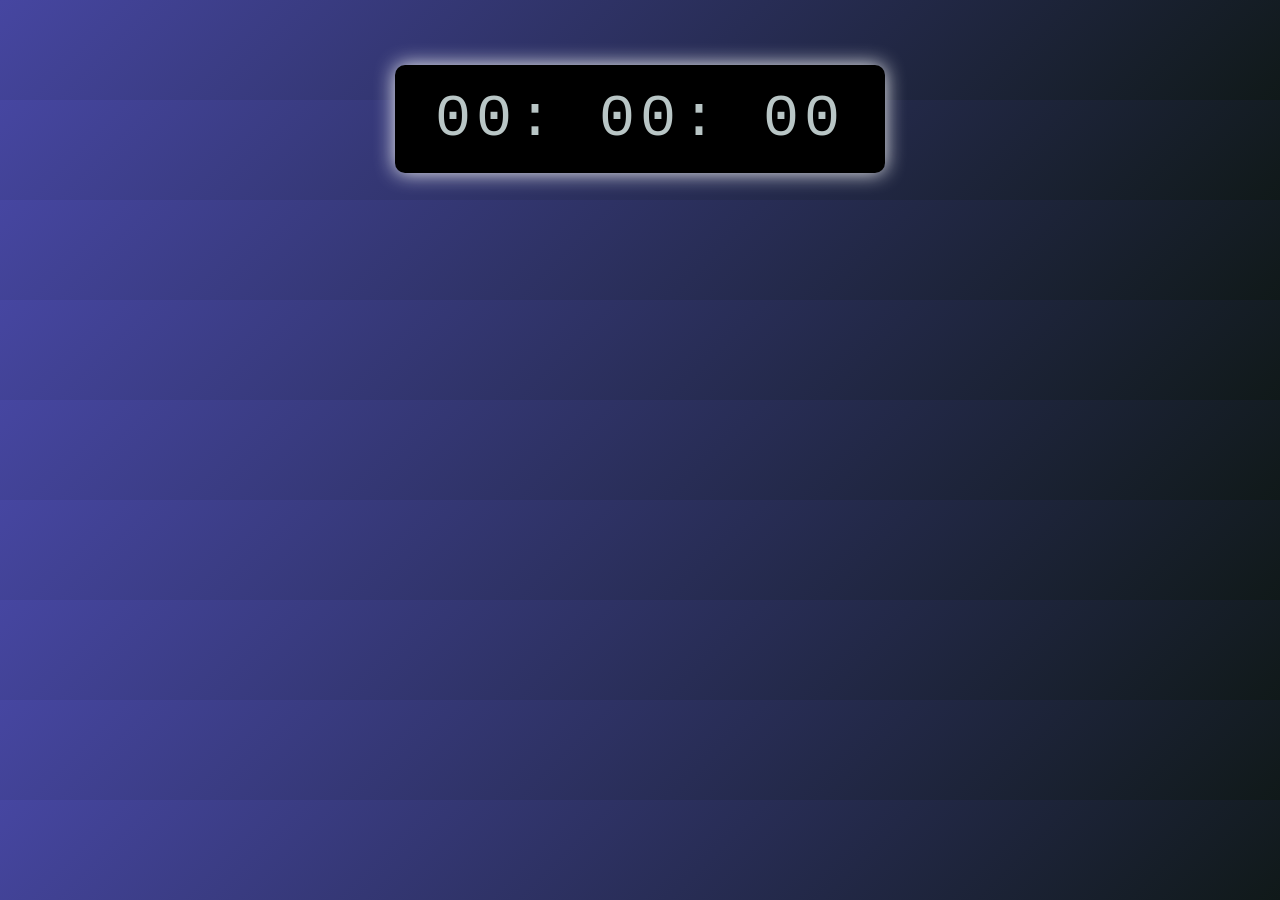
<file: index.html>
<!DOCTYPE html>
<html lang="en">

<head>
    <meta charset="UTF-8">
    <meta name="viewport" content="width=device-width, initial-scale=1.0">
    <title>Document</title>
    <link rel="stylesheet" href="responsive.css">
    <style>
        body {
            margin: 0;
            height: 100px;
            display: flex;
            justify-content: center;
            align-items: center;
            background: linear-gradient(135deg, #4646a1, #101919);
            font-family: 'Courier New', monospace;
        }

        .clock {
            font-size: 60px;
            color: #b9c6c6;
            background-color: black;
            padding: 20px 40px;
            border-radius: 10px;
            box-shadow: 0 0 20px #f4f5f5;
            letter-spacing: 5px;
            margin-top: 138px;
        }

        .clock:hover {
            padding: 40px 50px;
            cursor: pointer;
        }

        .clock span {
            display: inline-block;
            min-width: 70px;
            text-align: center;
        }

        .clock span:nth-child(3) {
            animation: blink 1s infinite;
        }

        .clock span:nth-child(2) {
            animation: blink 1.5s infinite;
        }

        @keyframes blink {
            50% {
                opacity: 0;
            }

        }
    </style>
</head>

<body>
    <div class="clock">
        <span id="hours">00</span>:
        <span id="minutes">00</span>:
        <span id="seconds">00</span>
    </div>

    <script>
        function updateClock() {
            const now = new Date();

            let hours = now.getHours();
            let minutes = now.getMinutes();
            let seconds = now.getSeconds();

            console.log(now, hours);


            hours = hours < 10 ? "0" + hours : hours;
            minutes = minutes < 10 ? "0" + minutes : minutes;
            seconds = seconds < 10 ? "0" + seconds : seconds;

            document.getElementById('hours').textContent = hours;
            document.getElementById('minutes').textContent = minutes;
            document.getElementById('seconds').textContent = seconds;
        }
        setInterval(updateClock, 1000);
    </script>
</body>

</html>
</file>
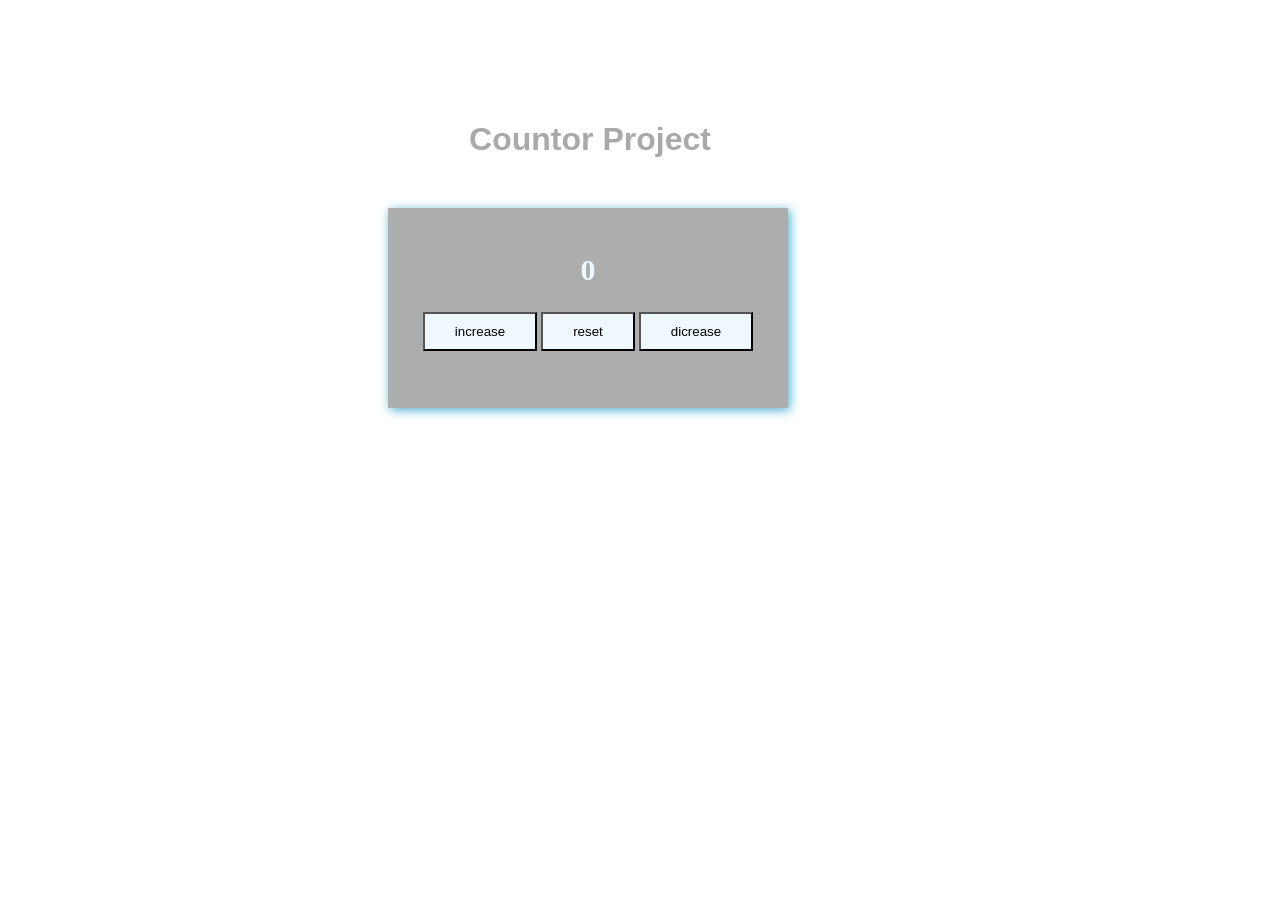
<file: countor.html>
<!DOCTYPE html>
<html lang="en">

<head>
    <meta charset="UTF-8">
    <meta name="viewport" content="width=device-width, initial-scale=1.0">
    <title>countor app.com</title>
    <style>
        @media(max-width:600px) {
            .countor {
                margin-left: 6px !important;
                margin-top: 123px !important;
            }
        }

        .header {
            color: darkgray;
            font-family: 'Segoe UI', Tahoma, Geneva, Verdana, sans-serif;
            text-align: center;
            position: relative;
            top: 100px;
            right: 50px;
        }

        .countor {
            text-align: center;
            margin-left: 380px;
            margin-top: 150px;
        }

        #h2 {
            padding: 0 90px;
            font-size: 30px;
            color: aliceblue;
            align-items: center;
            text-align: center;
        }

        body {
            background-image: url('https://media.istockphoto.com/id/170958625/photo/dark-blue-grunge-background.webp?a=1&b=1&s=612x612&w=0&k=20&c=mKCxVKmrFrB9-mf1lvMb_OOAqwMAEWxg7Z_VCnqbq0M=');
            background-repeat: no-repeat;
            background-size: cover;
        }

        .bg {
            width: 400px;
            height: 180px;
            padding-top: 20px;
            background-color: rgba(11, 12, 12, 0.336);
            box-shadow: 2px 2px 10px rgb(72, 176, 207);
        }

        button {
            color: black;
            background-color: aliceblue;
            padding: 10px 30px;
            cursor: pointer;
        }
    </style>
</head>

<body>
    <h1 class="header">Countor Project</h1>
    <div class="countor bg">
        <h2 id="h2">0</h2>
        <button onclick="increase()">increase</button>
        <button onclick="reset()">reset</button>
        <button onclick="decrease()">dicrease</button>

    </div>

    <script>
        let count = 0;

        function update() {
            document.getElementById('h2').innerText = count;
        }

        function increase() {
            count++;
            update();
        }

        function decrease() {
            count--;
            update();
        }

        function reset() {
            count = 0;
            update();
        }

    </script>
</body>

</html>
</file>
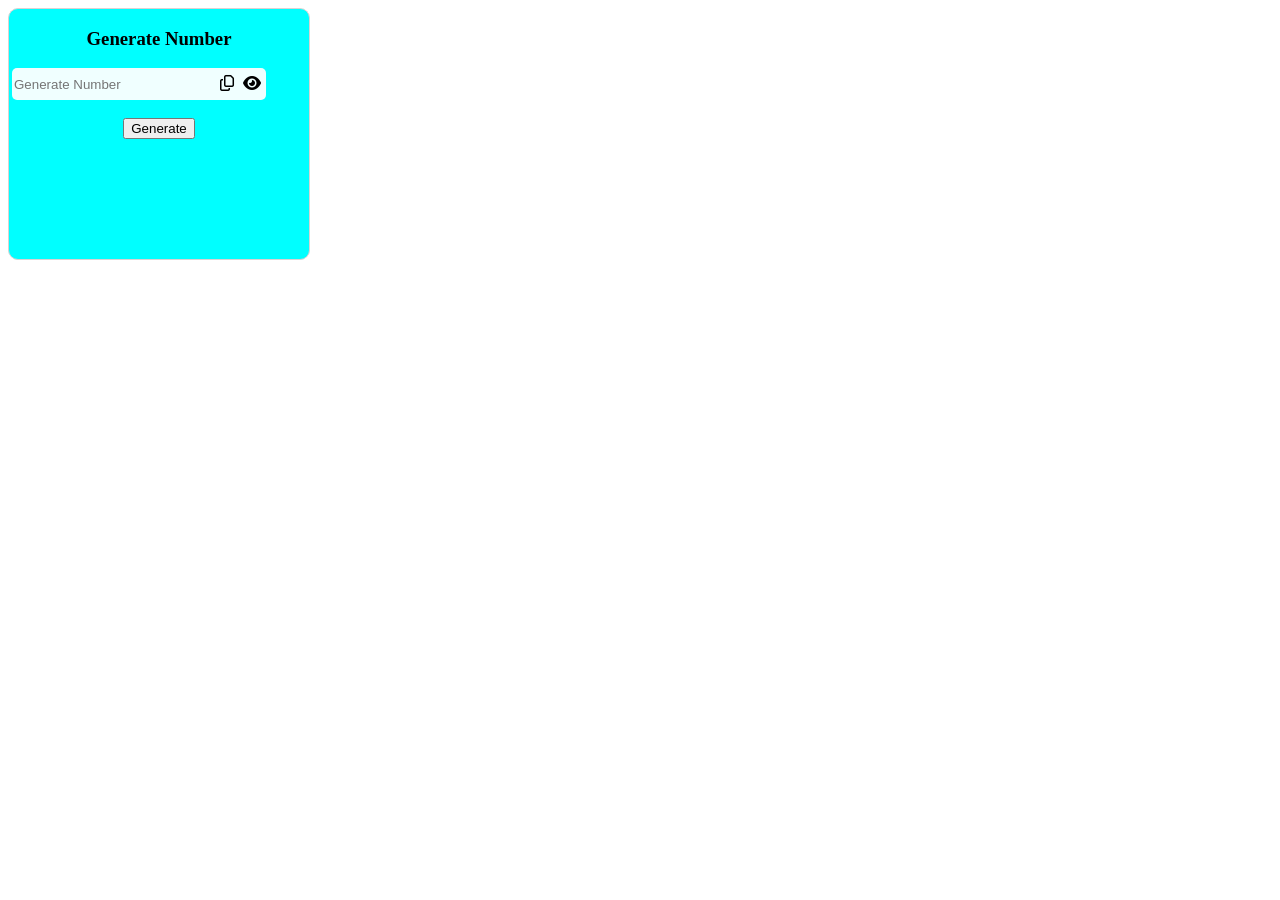
<file: generatenumber.html>
<!DOCTYPE html>
<html lang="en">
<head>
    <meta charset="UTF-8">
    <meta name="viewport" content="width=device-width, initial-scale=1.0">
    <title>Random number generate</title>
    <link rel="stylesheet" href="https://cdnjs.cloudflare.com/ajax/libs/font-awesome/6.5.1/css/all.min.css">
    <style>
        .main{
            width: 300px;
            height: 250px;
            text-align: center;
            background-color: aqua;
            border: 1px solid #dbd2d2;
            border-radius: 10px;
        }
        .main h4{
            font-size: 25px;
            font-family: Georgia, 'Times New Roman', Times, serif;
            text-shadow: 1px 4px 4px blue;
        }

        .main input{
            width: 250px;
            height: 30px;
            background-color: azure;
            border: none;
            border-radius: 5px;
        }
        .fa-regular{
            position: relative;
            right: 50px;
        }

        .fa-solid{
            position: relative;
            right: 45px;
        }
    </style>
</head>
<body>
    
   <div class="main">
    <h3>Generate Number</h3>
     <input type="password" id="randomInput" placeholder="Generate Number">

<!-- Copy -->
<span class="icon-btn" onclick="copyText()">
    <i class="fa-regular fa-copy"></i>
</span>

<!-- Eye toggle -->
<span class="icon-btn" onclick="toggle()" id="eyeIcon">
    <i class="fa-solid fa-eye" id="eyeOpen"></i>
</span>

<br><br>

<button class="icon-btn" onclick="generate()">Generate</button>

   </div>

    <script>
    // Generate random number
    function generate() {
        let randomNum = Math.floor(Math.random() * 1000000); // 6 digit
        document.getElementById("randomInput").value = randomNum;
    }

    // Copy text
    function copyText() {
        let input = document.getElementById("randomInput");
        input.select();
        input.setSelectionRange(0, 99999);
        navigator.clipboard.writeText(input.value);
        alert("Copied: " + input.value);
    }

    // Show/Hide password
    function toggle() {
        let input = document.getElementById("randomInput");
        let icon = document.getElementById("eyeOpen");

        if (input.type === "password") {
            input.type = "text";
            icon.classList.remove("fa-eye-slash");
            icon.classList.add("fa-eye");
        } else {
            input.type = "password";
            icon.classList.remove("fa-eye");
            icon.classList.add("fa-eye-slash");
        }
    }
</script>

</body>
</html>
</file>
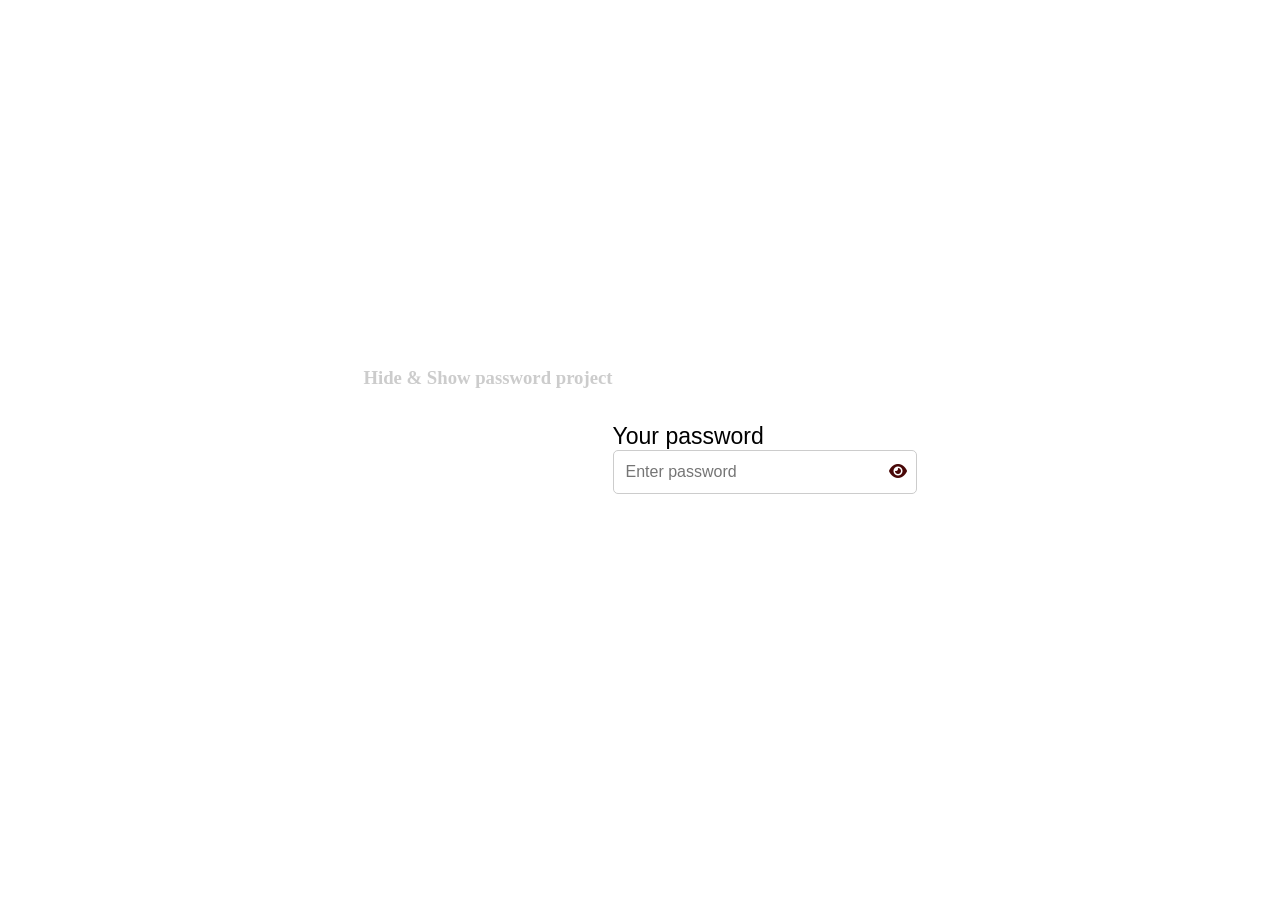
<file: hidepassword.html>
<!DOCTYPE html>
<html lang="en">

<head>
    <meta charset="UTF-8">
    <meta name="viewport" content="width=device-width, initial-scale=1.0">
    <title>password Hide&Show</title>
    <link rel="stylesheet" href="https://cdnjs.cloudflare.com/ajax/libs/font-awesome/6.5.0/css/all.min.css">

    <style>
        @media (max-width:600px) {
            h3 {
                color: #b9a6a8f0 !important;
                position: relative !important;
                bottom: 63px !important;
                font-size: 7px !important;
            }
        }

        body {
            display: flex;
            justify-content: center;
            align-items: center;
            height: 100vh;
            font-family: Arial, sans-serif;
            background-image: url("https://images.unsplash.com/photo-1485470733090-0aae1788d5af?w=600&auto=format&fit=crop&q=60&ixlib=rb-4.1.0&ixid=M3wxMjA3fDB8MHxzZWFyY2h8MTB8fHdhbGxwYXBlcnxlbnwwfHwwfHx8MA%3D%3D");
            background-repeat: no-repeat;
            background-size: cover;
        }

        .container {
            position: relative;
        }

        input {
            padding: 12px 40px 12px 12px;
            font-size: 16px;
            width: 250px;
            border: 1px solid #ccc;
            border-radius: 5px;
        }

        label {
            font-size: 23px;
        }

        .eye-icon {
            position: absolute;
            right: 10px;
            top: 68%;
            transform: translateY(-50%);
            cursor: pointer;
            color: #490808;
        }

        .eye-icon:hover {
            color: rgb(115, 108, 108);
        }

        h3 {
            color: #ccc;
            position: relative;
            bottom: 80px;
            font-family: serif;
        }
    </style>
</head>

<body>

    <h3>Hide & Show password project</h3>

    <div class="container">
        <label>Your password</label><br>
        <input type="password" id="password" placeholder="Enter password">
        <i class="fa-solid fa-eye eye-icon" id="eyeicon" onclick="hidepassword()"></i>
    </div>
    <script>
        function hidepassword() {
            let passfield = document.getElementById("password");
            let icon = document.getElementById("eyeicon");

            if (passfield.type === "password") {
                passfield.type = "text";
                icon.classList.remove("fa-eye-slash");
                icon.classList.add("fa-eye");
            } else {
                passfield.type = "password";
                icon.classList.remove("fa-eye");
                icon.classList.add("fa-eye-slash");
            }
        }
    </script>
</body>

</html>
</file>
<file: responsive.css>
/* Mobile ke liye */
@media (max-width: 600px) {
     
.clock {
    font-size: 40px !important;
    color: #318b8b !important;
       padding: 15px 17px !important;
    box-shadow: 0 0 20px #1d9f9f !important;
    letter-spacing: 5px !important;
    margin-top: 281px !important;
}
 
}
</file>
